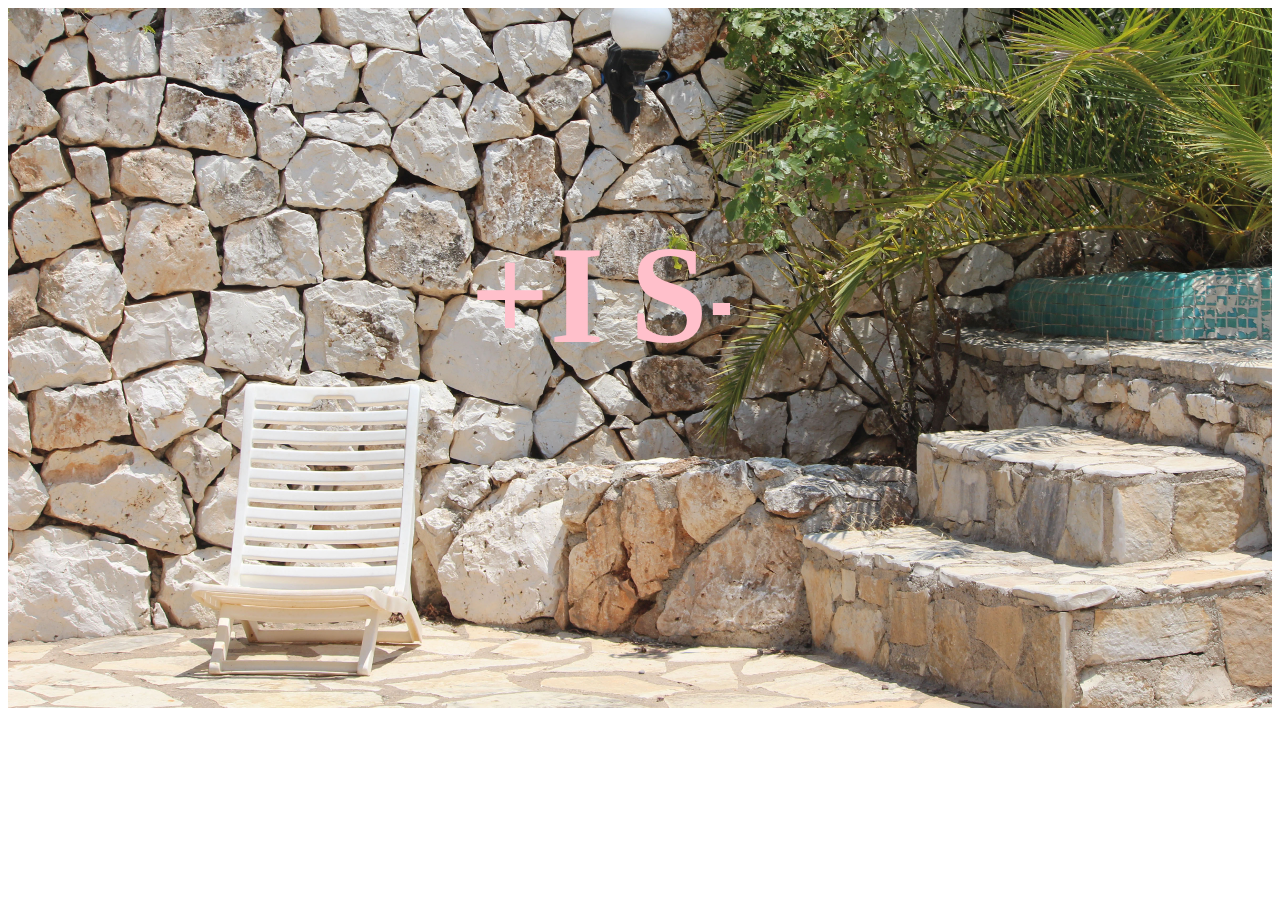
<file: index.html>
<!DOCTYPE html PUBLIC "-//W3C//DTD XHTML 1.0 Transitional//EN" "http://www.w3.org/TR/xhtml1/DTD/xhtml1-transitional.dtd">
<html xmlns="http://www.w3.org/1999/xhtml">
<head>
<meta charset="UTF-8">
<meta http-equiv="Content-Type" content="text/html; charset=UTF-8" />
<title>Isabella Stratton</title>
<link href="pro_css.css" rel="stylesheet" type="text/css" />
</head>

<body> 
  <section class="homep">
	
    	<div class="row text-center">

</div>

<div id="middle">
 
<div id="picture">

<div id="title"></div>

<div>
<div id="lef">
<h1 style="color:pink; font-size:140px; font-family:Trebuchet MS">+I</h1>
</div>
<div id="abou">
<p style="color:white"></p>
<p style="color:"></p>
<br />
<br />
<br />
<a style="color:black; text-decoration:underline" href="index.html">\\Home</a>

 <a href="about.html">\\About</a>
 <a href="portfolio.html">\\Portfolio</a>
  <a href="Contcact.html">\\Contact</a>
</div>
<div id="right">
<h1 style="color:pink; font-size:140px; font-family:Trebuchet MS">S-</h1>
</div>
</div>
</div>
</div>

</section>
</body>
</html>
</file>
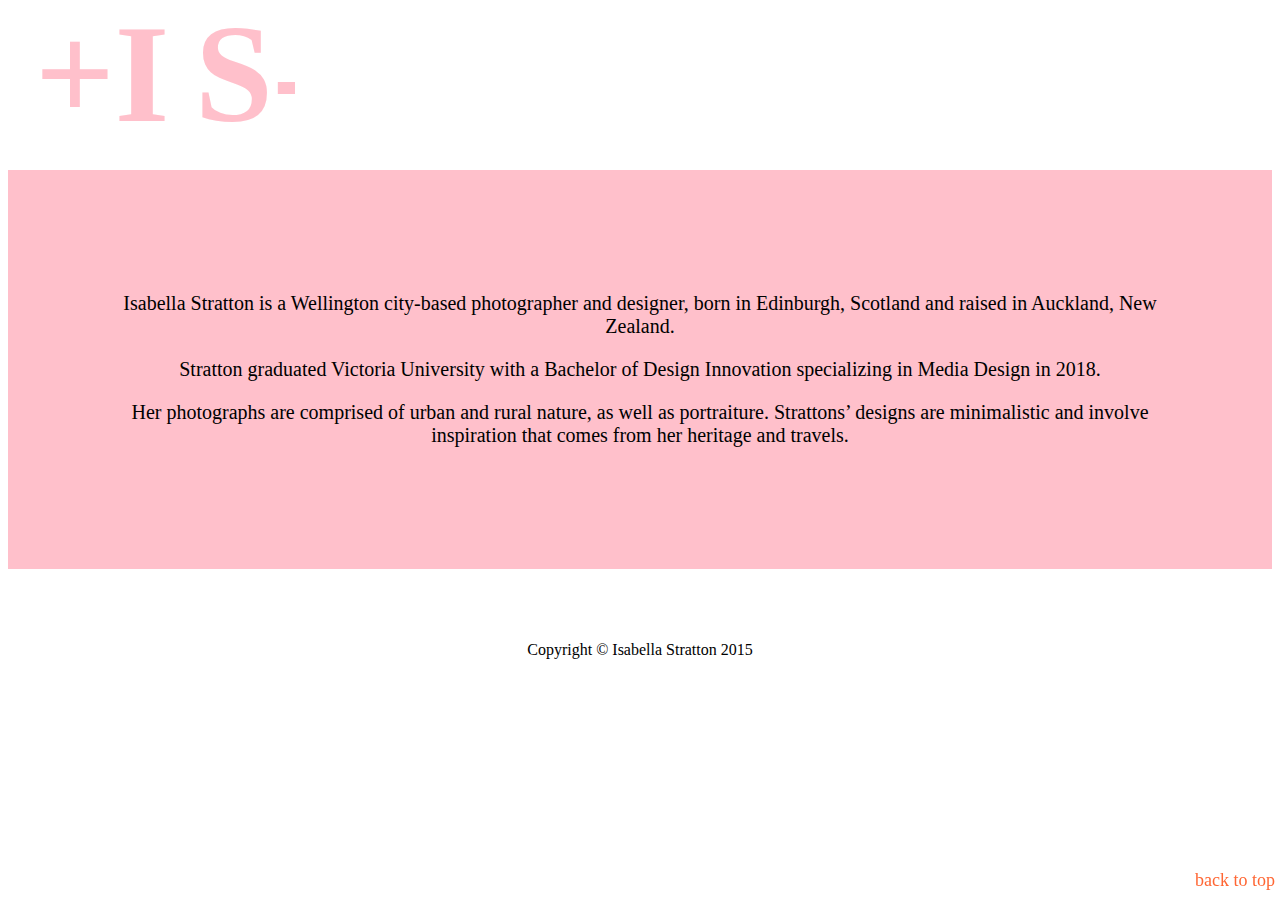
<file: About.html>
<!DOCTYPE html PUBLIC "-//W3C//DTD XHTML 1.0 Transitional//EN" "http://www.w3.org/TR/xhtml1/DTD/xhtml1-transitional.dtd">
<html xmlns="http://www.w3.org/1999/xhtml">
<head>
<meta charset="UTF-8">
<meta http-equiv="Content-Type" content="text/html; charset=UTF-8" />
<title>Isabella Stratton</title>
<link href="pro_css.css" rel="stylesheet" type="text/css" />
</head>

<div class="container">
<section class="about">

<div id="nav">
 
<div id="picture">

<div>
<div id="left">
<h1 style="color:pink; font-size:140px">+I</h1>
</div>
<div id="about">
<br />
<p style="color:white">HEY</p>
<p style="color:white">HEY</p>
<p style="color:white">HEY</p>

<a href="index.html">\\Home</a><a style="color:black; text-decoration:underline" href="about.html">\\About</a><a href="portfolio.html">\\Portfolio</a><a href="Contcact.html">\\Contact</a>
 
</div>
<div id="right">
<h1 style="color:pink; font-size:140px">S-</h1>
</div>
</div>
</div>
</div>


<!-- About -->
<a name="About"></a>

<br />
<br />
<br />
<br />
<br />
<br />
<br />
<br  />
<br  />
<table style="width:100%">
<tr>
<td> <p>Isabella Stratton is a Wellington city-based photographer and designer, born in Edinburgh, Scotland and raised in Auckland, New Zealand. </p>
<p>Stratton graduated Victoria University with a Bachelor of Design Innovation specializing in Media Design in 2018. </p>
<p>Her photographs are comprised of urban and rural nature, as well as portraiture.
Strattons’ designs are minimalistic and involve inspiration that comes from her heritage and travels. </p>
</td>
</tr>
</table>
</section>
</body>

<br></br>
<br></br>
<a style="position:fixed;bottom:5px;right:5px;font-size:18px;z-index:999;" href="#top" >back to top</a>

<!-- Footer -->
<footer>
Copyright © Isabella Stratton 2015
</footer>
</html>
</file>
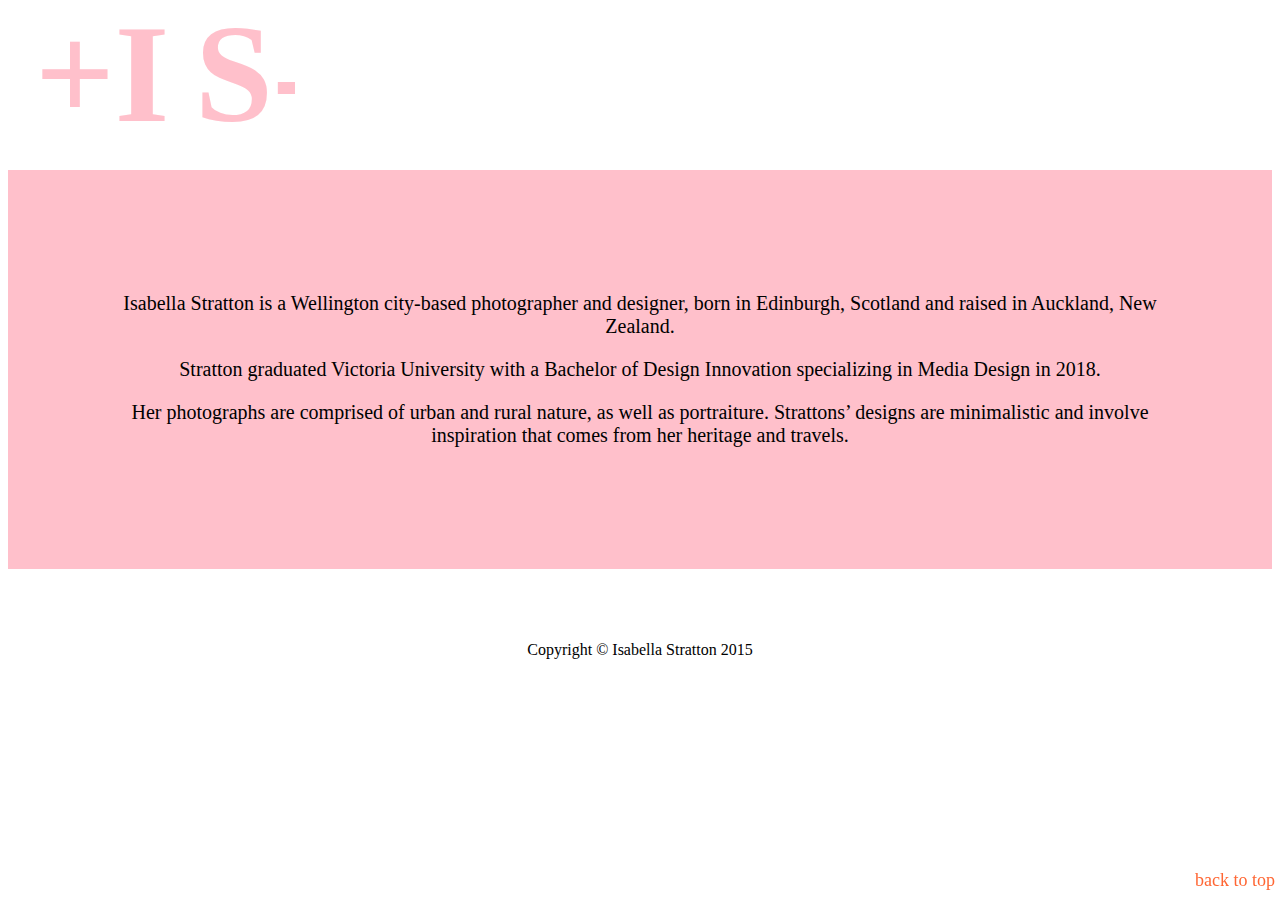
<file: about.html>
<!DOCTYPE html PUBLIC "-//W3C//DTD XHTML 1.0 Transitional//EN" "http://www.w3.org/TR/xhtml1/DTD/xhtml1-transitional.dtd">
<html xmlns="http://www.w3.org/1999/xhtml">
<head>
<meta charset="UTF-8">
<meta http-equiv="Content-Type" content="text/html; charset=UTF-8" />
<title>Isabella Stratton</title>
<link href="pro_css.css" rel="stylesheet" type="text/css" />
</head>

<div class="container">
<section class="about">

<div id="nav">
 
<div id="picture">

<div>
<div id="left">
<h1 style="color:pink; font-size:140px; font-family:Trebuchet MS">+I</h1>
</div>
<div id="about">
<br />
<p style="color:white">HEY</p>
<p style="color:white">HEY</p>
<p style="color:white">HEY</p>

<a href="index.html">\\Home</a><a style="color:black; text-decoration:underline" href="about.html">\\About</a><a href="portfolio.html">\\Portfolio</a><a href="Contcact.html">\\Contact</a>
 
</div>
<div id="right">
<h1 style="color:pink; font-size:140px; font-family:Trebuchet MS">S-</h1>
</div>
</div>
</div>
</div>


<!-- About -->
<a name="About"></a>

<br />
<br />
<br />
<br />
<br />
<br />
<br />
<br  />
<br  />
<table style="width:100%">
<tr>
<td> <p>Isabella Stratton is a Wellington city-based photographer and designer, born in Edinburgh, Scotland and raised in Auckland, New Zealand. </p>
<p>Stratton graduated Victoria University with a Bachelor of Design Innovation specializing in Media Design in 2018. </p>
<p>Her photographs are comprised of urban and rural nature, as well as portraiture.
Strattons’ designs are minimalistic and involve inspiration that comes from her heritage and travels. </p>
</td>
</tr>
</table>
</section>
</body>

<br></br>
<br></br>
<a style="position:fixed;bottom:5px;right:5px;font-size:18px;z-index:999;" href="#top" >back to top</a>

<!-- Footer -->
<footer>
Copyright © Isabella Stratton 2015
</footer>
</html>
</file>
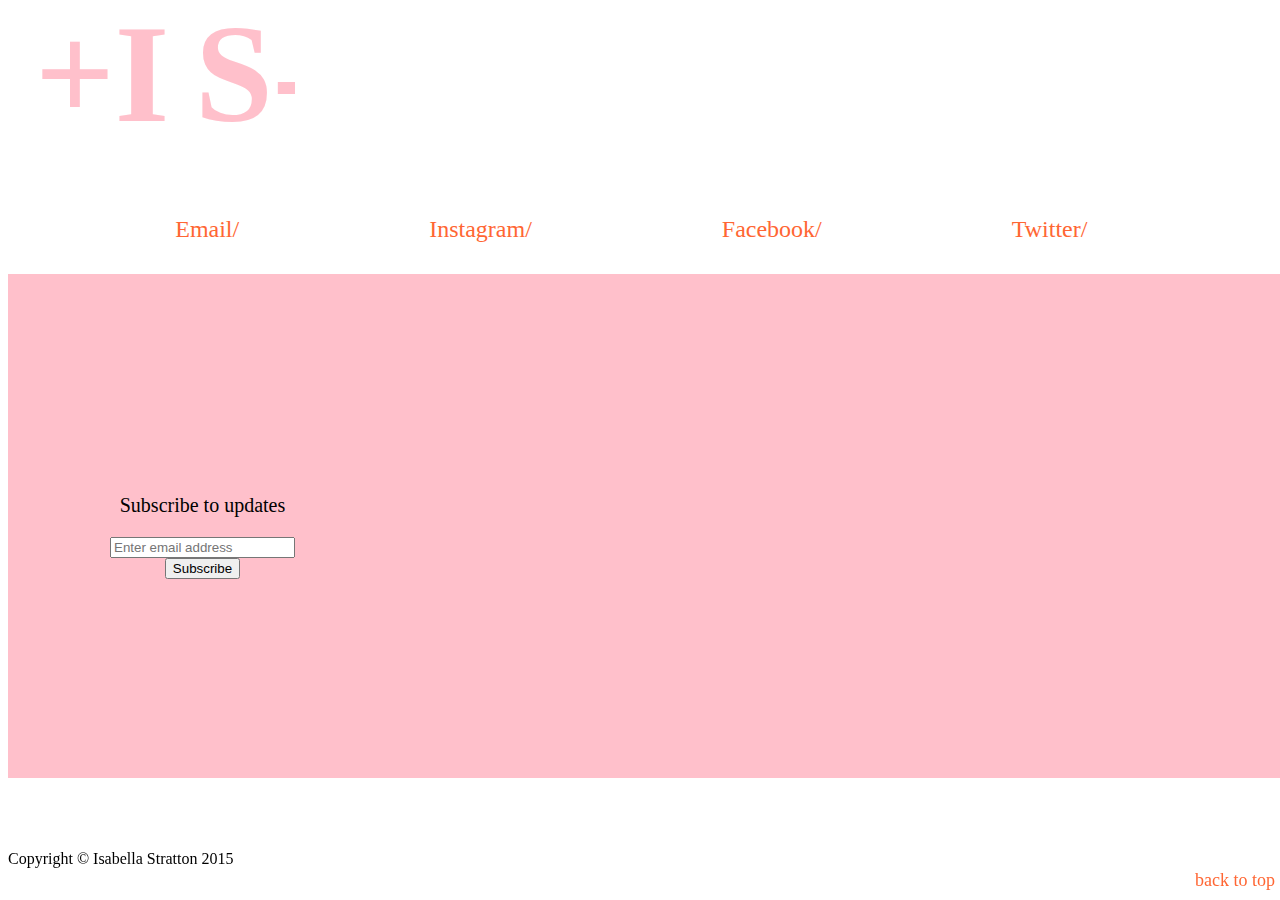
<file: Contcact.html>
<!DOCTYPE html PUBLIC "-//W3C//DTD XHTML 1.0 Transitional//EN" "http://www.w3.org/TR/xhtml1/DTD/xhtml1-transitional.dtd">
<html xmlns="http://www.w3.org/1999/xhtml">
<head>
<meta charset="UTF-8">
<meta http-equiv="Content-Type" content="text/html; charset=UTF-8" />
<title>Isabella Stratton</title>
<link href="pro_css.css" rel="stylesheet" type="text/css" />
</head>

<body>
<section class="contact">

<div id="nav">
 
<div id="picture">

<div>
<div id="left">
<h1 style="color:pink; font-size:140px; font-family:Trebuchet MS">+I</h1>
</div>
<div id="about">
<br />
<p style="color:white">HEY</p>
<p style="color:white">HEY</p>
<p style="color:white">HEY</p>

  <a href="index.html">\\Home</a><a href="about.html">\\About</a><a href="portfolio.html">\\Portfolio</a><a style="color:black; text-decoration:underline" href="Contcact.html">\\Contact</a>
  
</div>
<div id="right">
<h1 style="color:pink; font-size:140px; font-family:Trebuchet MS">S-</h1>
</div>
</div>
</div>
</div>

<!-- Contact -->
<a name="Contact"></a>

<br />
<br />
<br />
<br />
<br />
<br></br>

<ul>
<li><p style="color:white"> hello hellolololol</p></li>
<li><a href="mailto:isabellastratton97@gmail.com">Email/</a></li>
<li><p style="color:white"> hello hellolo hel</p></li>
<li><a href="https://www.instagram.com/bella_stratton/">Instagram/</a></li>
<li><p style="color:white"> hello hellolo hel</p></li>
<li><a href="https://www.facebook.com/bella.stratton.7" target="https://www.facebook.com/bella.stratton.7" class="facebook">Facebook/</a></li>
<li><p style="color:white"> hello hellolo hel</p></li>
<li><a href="https://twitter.com/BellaStratton65" target="https://twitter.com/BellaStratton65" class="twitter">Twitter/</a></li>
</ul>
<table style="width:100%">
<tr>
<td><p style="text-align:center" "padding:10px;" >Subscribe to updates</p>
<div style="text-align:center" id="subscribe-form">
<form>
<div id="field">
 <input type="text" placeholder="Enter email address" class="text email-input" />
</div>
<div class="actions">
<input type="submit" value="Subscribe" class="action" />
</div>
</form>
</div>
</td>

<td>           <div> <iframe src="https://www.google.com/maps/embed?pb=!1m18!1m12!1m3!1d2997.6119968294215!2d174.77560440000002!3d-41.2955482!2m3!1f0!2f0!3f0!3m2!1i1024!2i768!4f13.1!3m3!1m2!1s0x6d38afd8f8d2533f%3A0x1e7b127cd8a17db3!2s139+Vivian+St%2C+Te+Aro%2C+Wellington+6011!5e0!3m2!1sen!2snz!4v1438553445204" width="400" height="300" frameborder="0" style="border:0" align="center" allowfullscreen></iframe></div></td>

<td><p style="text-align:center">Resume available on request</p></td>

</tr>
</table>

</section>
<br></br>
<br></br>
<a style="position:fixed;bottom:5px;right:5px;font-size:18px;z-index:999;" href="#top" >back to top</a>

<!-- Footer -->
<footer>
Copyright © Isabella Stratton 2015
</footer>
</body>
</html>
</file>
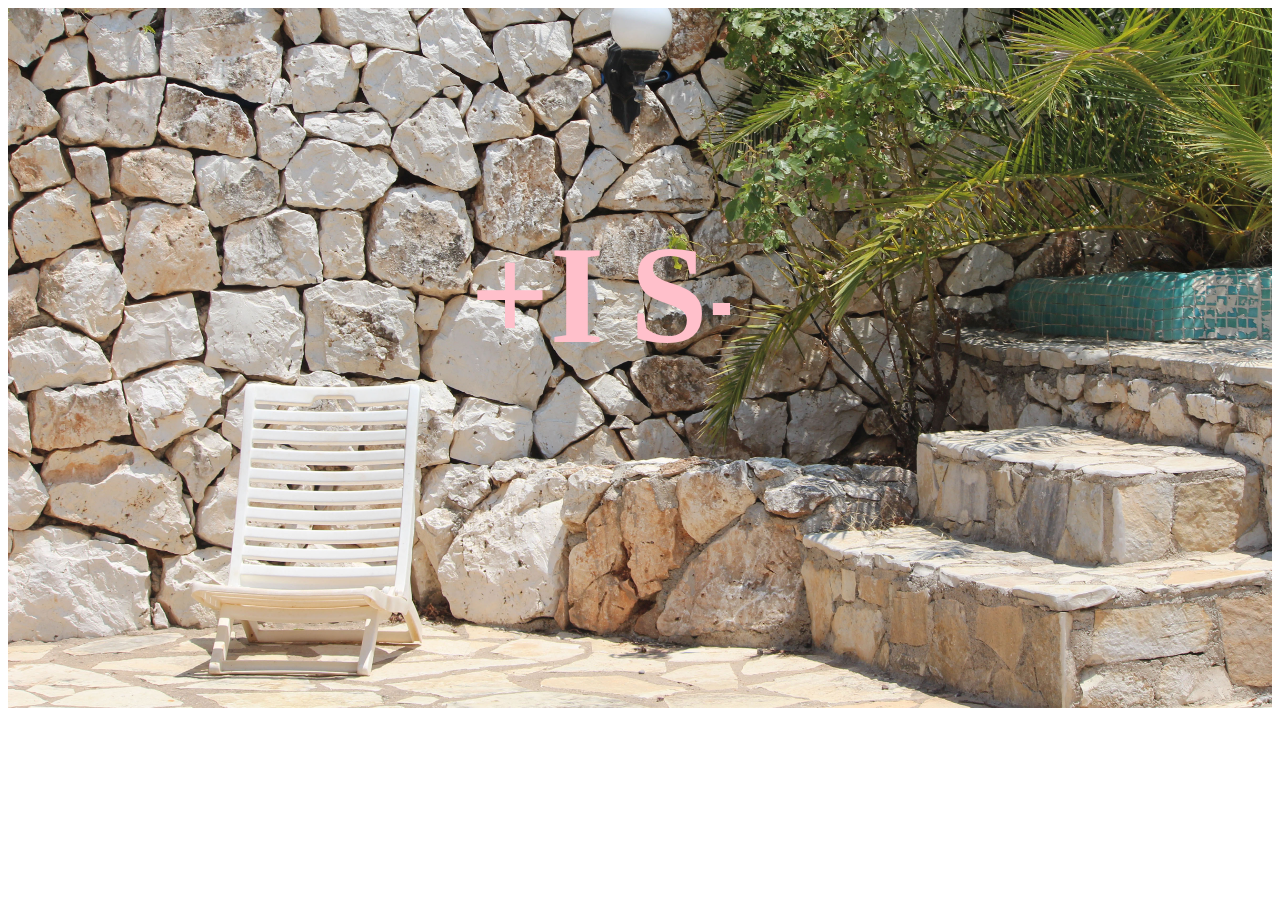
<file: index1.html>
<!DOCTYPE html PUBLIC "-//W3C//DTD XHTML 1.0 Transitional//EN" "http://www.w3.org/TR/xhtml1/DTD/xhtml1-transitional.dtd">
<html xmlns="http://www.w3.org/1999/xhtml">
<head>
<meta charset="UTF-8">
<meta http-equiv="Content-Type" content="text/html; charset=UTF-8" />
<title>Isabella Stratton</title>
<link href="pro_css.css" rel="stylesheet" type="text/css" />
</head>

<body> 
  <section class="homep">
	
    	<div class="row text-center">

</div>

<div id="middle">
 
<div id="picture">

<div id="title"></div>

<div>
<div id="lef">
<h1 style="color:pink; font-size:140px">+I</h1>
</div>
<div id="abou">
<p style="color:white"></p>
<p style="color:"></p>
<br />
<br />
<br />
<a style="color:black; text-decoration:underline" href="pro_bio.html">\\Home</a>

 <a href="about.html">\\About</a>
 <a href="portfolio.html">\\Portfolio</a>
  <a href="Contcact.html">\\Contact</a>
</div>
<div id="right">
<h1 style="color:pink; font-size:140px">S-</h1>
</div>
</div>
</div>
</div>

</section>
</body>
</html>
</file>
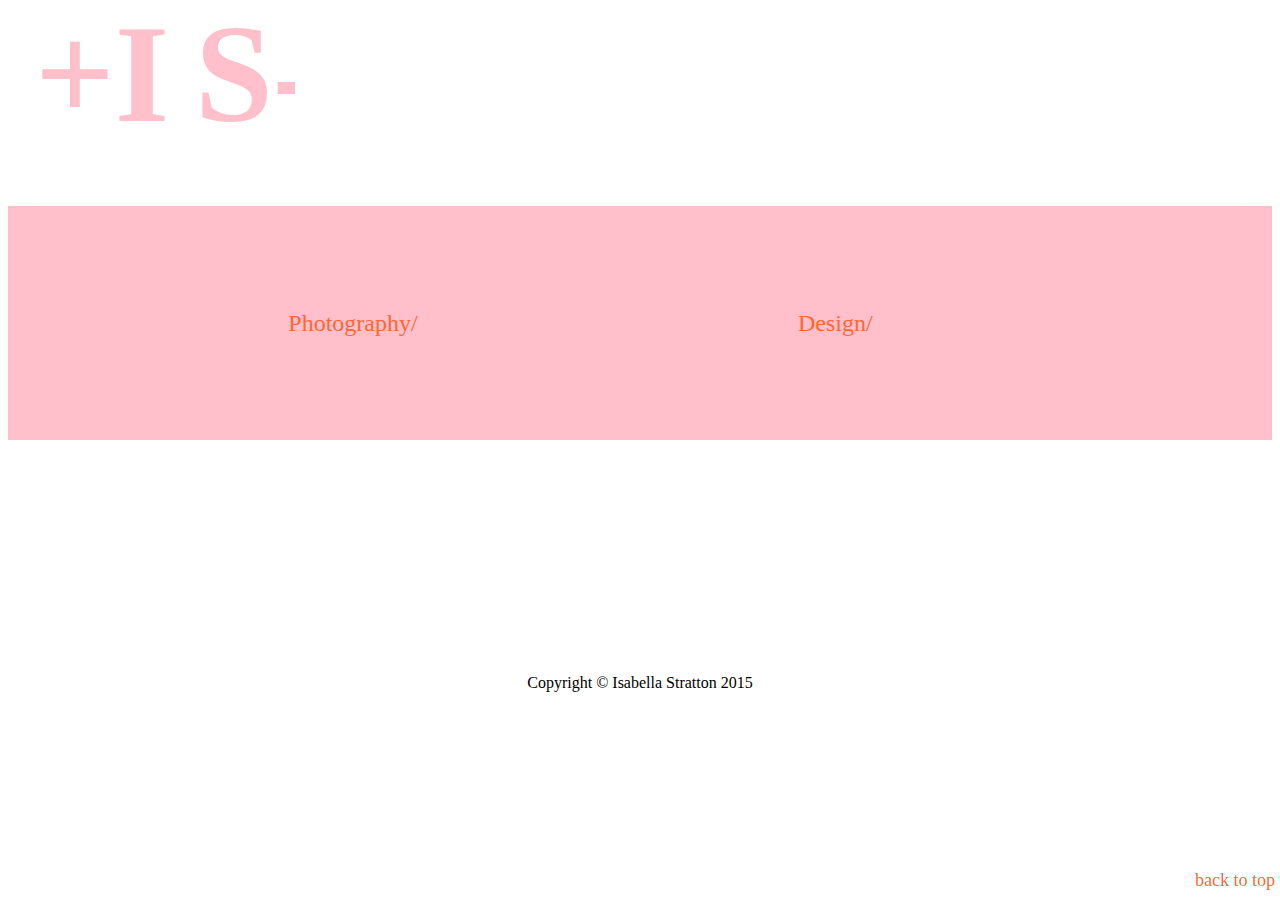
<file: portfolio.html>
<!DOCTYPE html PUBLIC "-//W3C//DTD XHTML 1.0 Transitional//EN" "http://www.w3.org/TR/xhtml1/DTD/xhtml1-transitional.dtd">
<html xmlns="http://www.w3.org/1999/xhtml">
<head>
<meta charset="UTF-8">
<meta http-equiv="Content-Type" content="text/html; charset=UTF-8" />
<title>Isabella Stratton</title>
<link href="pro_css.css" rel="stylesheet" type="text/css" />
</head>

<body>
<div class="container">
<section class="portfolio">

<div id="nav">
 
<div id="picture">

<div>
<div id="left">
<h1 style="color:pink; font-size:140px; font-family:Trebuchet MS">+I</h1>
</div>
<div id="about">
<br />
<p style="color:white">HEY</p>
<p style="color:white">HEY</p>
<p style="color:white">HEY</p>

<a style="font-family:Trebuchet MS" href="index.html">\\Home</a><a style="font-family:Trebuchet MS" href="about.html">\\About</a><a style="color:black; text-decoration:underline; font-family:Trebuchet MS" href="portfolio.html">\\Portfolio</a><a style="font-family:Trebuchet MS" href="Contcact.html">\\Contact</a>
 
</div>
<div id="right">
<h1 style="color:pink; font-size:140px; font-family:Trebuchet MS">S-</h1>
</div>
</div>
</div>
</div>
<!-- Portfolio -->
<a name="Portfolio"></a>

<br />
<br />
<br />
<br />
<br />
<br />
<br />
<br />
<br />
<br />
<br />
<table style="width:100%">
<tr>
<td style="text-align:center; font-size:30px;"><a href="pho.html">Photography/</a></td>
<td style="text-align:left; font-size:30px"><a href="javascript:history.go(0)" target="javascript:history.go(0)">Design/</td>
</tr>
</table>

</section>

<br></br>
<br></br>
<br />
<br />
<br />
<br />
<br />
<br />
<br />
<br />
<br />
<a style="position:fixed;bottom:5px;right:5px;font-size:18px;z-index:999;" href="#top" >back to top</a>

<!-- Footer -->
<footer>
Copyright © Isabella Stratton 2015
</footer>
</html>
</file>
<file: pro_css.css>
@charset "UTF-8";
/* CSS Document */

body {
    background-color: 0;
	font-family: "Trebuchet MS";
    padding:0;
}

ul {
    list-style-type: none;
    margin: 0;
    padding: 0;
    overflow: hidden;
    background-color: 0;
}

 li {
    float: left;
}

 li a {
    display: block;
    padding-top: 50px;
	margin: 30px;
	color: black;
}

.li a:link {
	color: black;  text-decoration:none
	}
.li a:visited {
	color: black; text-decoration:none
	}
.li a:hover   {
	color:#FF6633;  text-decoration:underline
	}
.li a:active  {
	color: black; text-decoration:underline
	}

.homep {
  display: flex;
  align-items: center;
  background-image: url("img/ishome.jpg");
  background-size: cover;
  height: 700px;
}

a:link {
	color: #FF6633;  text-decoration:none
	}
a:visited {
	color:#FF6633; text-decoration:none
	}
a:hover   {
	color:#FF6633;  text-decoration:underline
	}
a:active  {
	color:#FF6633; text-decoration:underline
	}


.portfolio a:link {
	color: #FF6633; text-decoration:none
	}
.portfolio a:visited {
	color:#FF6633; text-decoration:none
	}
.portfolio a:hover   {
	color:#FF6633; text-decoration:underline
	}
.portfolio a:active  {
	color:#FF6633; text-decoration:underline
	}


div.special {
text-align:center;
} 

a {
	font-family:"Trebuchet MS";
    line-height:30px;
    background-color: 0;
	font-size:24px;
    text-align: center;
	
}

h1 {
    color: black;
    text-align: center;
	font-family:"Trechabut MS";
	font-size:75px;
    padding:20px;
}

p {
    font-family: "Trebuchet MS";
    font-size: 20px;
}

table {
	background-color: pink;
	width:100%
}

th, td {
    padding: 100px;
	
}

iframe {
	width: 600px;
	}

subscribe-form{
	float: center;
	color: pink;
}


#middle
{position:fixed;
top:100px;
left:450px;}

 
#left
{float:left;
width:160px;
font-size:24px;
padding:0px 0px 0px 0px;
-webkit-transition: opacity 0.7s linear;
-webkit-transition: all 0.7s ease-in-out;
-moz-transition: all 0.7s ease-in-out;
-o-transition: all 0.7s ease-in-out;}

#lef
{float:left;
width:160px;
font-size:24px;
padding:0px 0px 0px 0px;
-webkit-transition: opacity 0.7s linear;
-webkit-transition: all 0.7s ease-in-out;
-moz-transition: all 0.7s ease-in-out;
-o-transition: all 0.7s ease-in-out;}

#right
{overflow:hidden;
width:120px;
padding:0px 0px 0px 0px;
}


#about
{float:left;
color:0;
text-align:justify;
font-size:9px;
width:0px;
height:0px;
opacity:0;
-webkit-transition: opacity 0.7s linear;
-webkit-transition: all 0.7s ease-in-out;
-moz-transition: all 0.7s ease-in-out;
-o-transition: all 0.7s ease-in-out;}

#abou
{float:left;
color:0;
text-align:justify;
font-size:9px;
width:0px;
height:0px;
opacity:0;
-webkit-transition: opacity 0.7s linear;
-webkit-transition: all 0.7s ease-in-out;
-moz-transition: all 0.7s ease-in-out;
-o-transition: all 0.7s ease-in-out;}

#picture
{width:885px;/*no*/
-webkit-transition: opacity 0.7s linear;-webkit-transition: all 0.7s ease-in-out;-moz-transition: all 0.7s ease-in-out;-o-transition: all 0.7s ease-in-out;}
 
#picture:hover
{width:860px;}/*no*/
 
#picture:hover #about
{width:400px; /*has to be this*/
padding:20px 10px 10px 10px;
opacity:1;}

#picture:hover #abou
{width:125px; /*has to be this*/
padding:20px 10px 20px 10px;
opacity:1;}

#picture:hover #left
{margin-left:-5px;}

#picture:hover #lef
{margin-left:-5px;}

#picture:hover #right
{margin-right:195px;}

#menu
{overflow:hidden;}
 
 
#nav
{position:fixed;
top: -121px;
left:15px;}

div.img {
    border: 1px solid #ccc;
}

div.img:hover {
    border: 1px solid #777;
}

div.img img {
    width: 100%;
    height: auto;
}


* {
    box-sizing: border-box;
}

.responsive {
    padding: 0 6px;
    float: left;
    width: 24.99999%;
}

@media only screen and (max-width: 700px){
    .responsive {
        width: 49.99999%;
        margin: 6px 0;
    }
}

@media only screen and (max-width: 500px){
    .responsive {
        width: 100%;
    }
}


.clearfix:after {
    content: "";
    display: table;
    clear: both;
}

div{
  text-align:center;
  width:100%;
}
</file>
